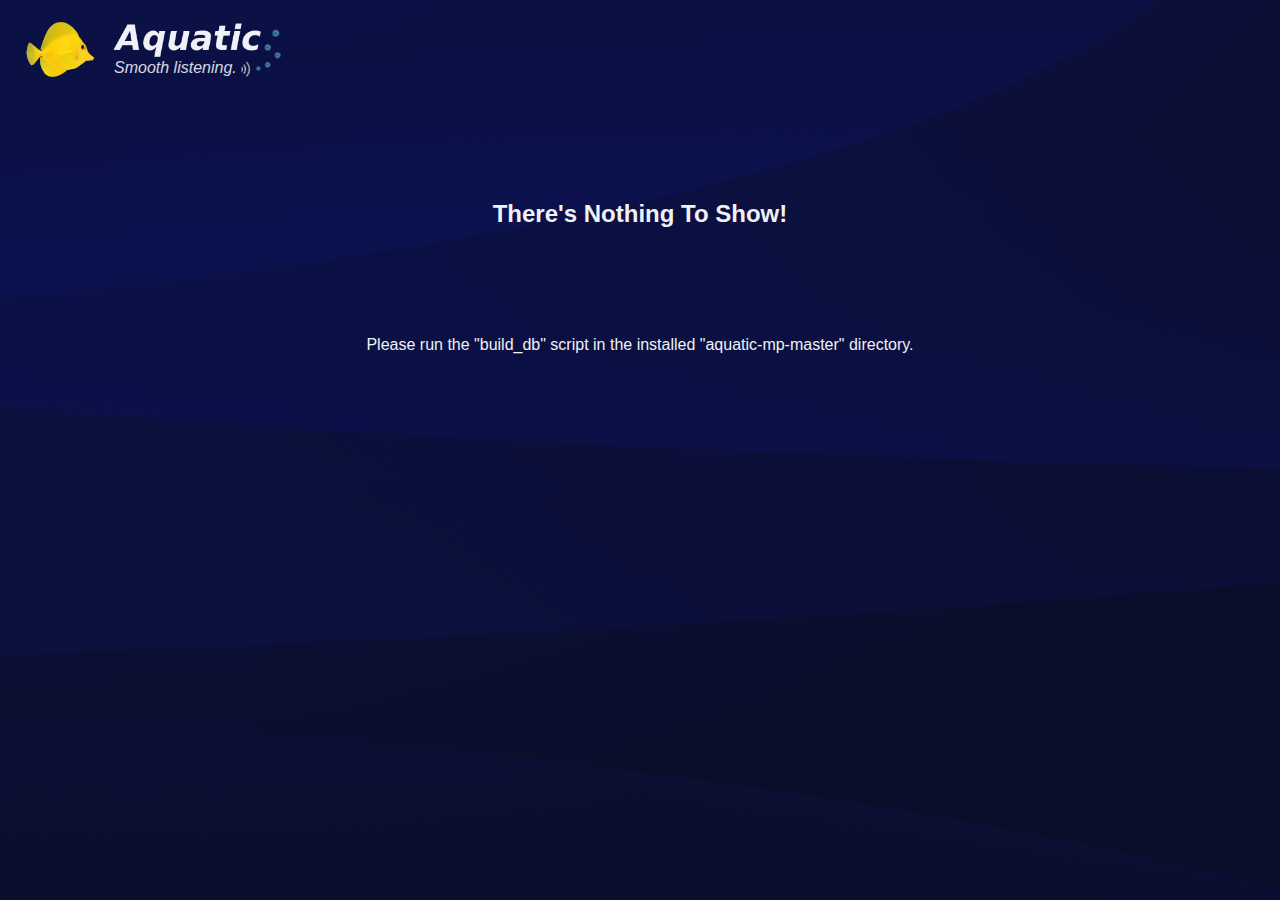
<file: www/err_no_db.html>
<!--
   Project: https://github.com/realsporkman/aquatic-mp
   File:    /www/err_no_db.html

   Copyright 2020 John R. Chase

   Licensed under the Apache License, Version 2.0 (the "License");
   you may not use this file except in compliance with the License.
   You may obtain a copy of the License at

     http://www.apache.org/licenses/LICENSE-2.0

   Unless required by applicable law or agreed to in writing, software
   distributed under the License is distributed on an "AS IS" BASIS,
   WITHOUT WARRANTIES OR CONDITIONS OF ANY KIND, either express or implied.
   See the License for the specific language governing permissions and
   limitations under the License.
-->
<html>
<head>
<meta charset="UTF-8">
<link rel="stylesheet" type="text/css" href="css/style.css">
<link rel="icon" href="img/icon.png" type="image/ico">
<link rel="shortcut icon" href="img/icon.png" type="image/ico">
<title>Aquatic Media Player</title>
</head>
<body style="background-color:black;">
    <section id="player_hdr">
        <section id="logos">
            <img src="img/aquatic.png" id="aquatic">
        </section>
        <img src="img/title.png" id="title">
        <section id="byline">
            <section id="motto">Smooth listening.&nbsp;</section>
            <section id="logo_bubbles">
                <img src="img/logo_bubbles.png" id="logo_bubbles">
            </section>
        </section>
    </section>
<br><br><br><br><br>
<br><br><br><br><br>
<center><h2>There's Nothing To Show!</h2></center>
<br><br>
<br><br>
<center><p>Please run the "build_db" script in the installed "aquatic-mp-master" directory.</p></center>
</body>
</html>
</file>
<file: www/css/style.css>
/*
   Project: https://github.com/realsporkman/aquatic-mp
   File:    /www/css/style.css

   Copyright 2020 John R. Chase

   Licensed under the Apache License, Version 2.0 (the "License");
   you may not use this file except in compliance with the License.
   You may obtain a copy of the License at

     http://www.apache.org/licenses/LICENSE-2.0

   Unless required by applicable law or agreed to in writing, software
   distributed under the License is distributed on an "AS IS" BASIS,
   WITHOUT WARRANTIES OR CONDITIONS OF ANY KIND, either express or implied.
   See the License for the specific language governing permissions and
   limitations under the License.
*/

html {
  height: 100%;
}

body {
  height: 100%;
  min-width: 1000px;
  overflow-x: auto;
  overflow-y: hidden;
  white-space: nowrap;
  margin: 0;
  font-family: verdana, sans-serif;
  color: #F0F1F6;
  background-color: #000843;
  background-image: url("../img/background.png");
  background-size: cover;
  background-repeat: no-repeat;
  background-attachment: fixed;
  opacity: 1;
}

/*******************/

#title {
  position: absolute;
  top: 22px;
  left: 112px;
  width: 150px
}

#logos {
  position: absolute;
  top: 14px;
  left: 8px;
}

#byline {
  position: absolute;
  top: 10px;
  left: 114px;
  opacity: 0.92;
}

#motto {
  float: left;
  margin-top: 49px;
  font-size: 16px;
  font-style: italic;
  opacity: 0.96;
}

#logo_bubbles {
  float: left;
  opacity: 0.92;
}


#aquatic {
  position: absolute;
  top: 0px;
  left: 16px;
  width: 72px;
}


#status_banner {
  position: absolute;
  top: 22px;
  left: 332px;
  width: 304px;
  height: 33px;
  overflow: hidden;
  white-space: nowrap;
  border: 1px solid;
  border-left: 12px solid;
  font-size: 20px;
  background-color: #000000;
  visibility: hidden;
  opacity: 0.93;
}


.status_banner_text {
  position: absolute;
  top: 5px;
  visibility: inherit;
}

/*******************/

#player {
  position: absolute;
  top: 0px;
  left: 0px;
  width: 650px;
  height: 100%;
}

#player_hdr {
  float: left;
  width: 100%;
  height: 60px;
}

#player_body {
  position: absolute;
  top: 60px;
  width: 646px;
  margin-left: 2px;
  margin-right: 8px;
  height: 100%;
}

#workspace {
  position: relative;
  top: 140px;
  left: 650px;
  width: 847px;
  padding-left: 10px;
  overflow-x: hidden;
  overflow-y: auto;
  white-space: nowrap;
}


#index {
  position: absolute;
  top: 131px;
  right: 0px;
  width: 362px;
  /*background-color: #05092b;*/
  height: 100%;
  overflow-y: auto;
  white-space: nowrap;
}


/*******************/

.index_body {
  padding-left: 22px;
  padding-bottom: 6px;
}

.index_letter {
  padding-left: 8px;
  padding-top: 8px;
  font-size: 24px;
}

.index_link {
  padding-top: 4px;
  padding-bottom: 4px;
  overflow: hidden;
}



/*******************/


#workspace_album_detail {
  position: absolute;
  top: 46px;
  left: 59px;
}

#workspace_cover_art {
  float: left;
  margin-left: 5px;
}

#workspace_album_descrip {
  position: absolute;
  top: 34px;
  left: 334px;
}

#workspace_album_artist {
  font-size: 28px;
  width: 410px;
}

#workspace_album_title {
  font-size: 22px;
  padding-top: 14px;
  width: 410px;
}

#workspace_song_list {
  float: left;
  padding-top: 36px;
  width: 730px;
}

.workspace_song_list_elem {
  float: left;
  width: 730px;
  margin-top: 2px;
  padding-top: 4px;
  overflow: hidden;
}

.video_thumb_ad {
  position: relative;
  left: 46px;
  height: 90px;
  margin-top: 6px;
  margin-bottom: 9px;
}

.song_list_elem_ad {
  position: relative;
  float: left;
  width: 730px;
  height: 24px;
}

.song_controls_ad {
  position: absolute;
  top: 0px;
  left: 0px;
  width: 30px;
  height: 24px;
}

.song_title_ad {
  position: absolute;
  top: 0px;
  left: 46px;
  height: 24px;
  overflow: hidden;
  white-space: nowrap;
}

.song_artist_ad {
  position: absolute;
  top: 0px;
  left: 415px;
  width: 190px;
  height: 24px;
  overflow: hidden;
  white-space: nowrap;
}

.song_year_ad {
  position: absolute;
  top: 0px;
  left: 620px;
  width: 50px;
  height: 24px;
}

.song_len_ad {
  position: absolute;
  top: 0px;
  left: 690px;
  width: 40px;
  height: 26px;
}

/*******************/

#album_detail_ctrls {
  position: absolute;
  top: 288px;
  left: 650px;
  width: 80px;
  height: 24px;
}

#album_detail_ctrls_addall_btn {
  left: 0px;
  width: 40px;
}

#album_detail_ctrls_x_btn {
  left: 56px;
  width: 24px;
}


/*******************/

#intro {
  overflow-x: visible;
  overflow-y: auto;
  white-space: normal;
  padding-left: 54px;
  padding-right: 72px;
  padding-top: 130px;
}

#intro_title {
  position: relative;
  left: 66px;
  font-size: 40px;
  font-weight: bold;
}

#intro_body {
  text-align: left;
  font-size: 18px;
  padding-top: 62px;
}


/*******************/

#player_device {
  position: absolute;
  top: 24px;
  left: 34px;
  width: 574px;
  height: 496px;
}

.audio_player {
  position: absolute;
  top: 436px;
  left: 36px;
}

.video_player {
  position: absolute;
  top: 0px;
  left: -12px;
}

#player_cover_art {
  position: absolute;
  top: 50px;
  left: 7px;
}

#player_queue {
  position: absolute;
  top: 520px;
  left: 32px;
  width: 576px;
}

#player_queue_ctrls {
  position: absolute;
  top: 0px;
  left: 2px;
  width: 568px;
  height: 28px;
  border: 3px solid;
}

#player_queue_ctrls_underlight {
  position: absolute;
  top: 36px;
  left: 5px;
  width: 568px;
  height: 12px;
}


#player_queue_ctrls_back_btn {
  left: 7px;
  width: 40px;
}

#player_queue_ctrls_fwd_btn {
  left: 53px;
  width: 40px;
}

#player_queue_ctrls_clear_btn {
  left: 491px;
  width: 70px;
}

#player_queue_body {
  position: absolute;
  top: 72px;
  left: 0px;
  width: 100%;
  max-width: 100%;
  overflow-x: hidden;
  overflow-y: auto;
}

.queue_song_list_elem {
  float: left;
  width: 100%;
  margin-top: 2px;
  padding-top: 4px;
  overflow: hidden;
}

.song_list_elem_pq {
  position: relative;
  float: left;
  width: 562px;
  height: 48px;
}

.song_list_elem_pq_exp {
  position: relative;
  float: left;
  width: 428px;
  height: 48px;
}

.song_controls_pq {
  position: absolute;
  top: 0px;
  left: 0px;
  width: 84px;
  height: 24px;
}

.song_title_pq {
  position: absolute;
  top: 0px;
  left: 100px;
  width: 414px;
  height: 24px;
  overflow: hidden;
  white-space: nowrap;
  font-size: 14px;
}

.song_title_pq_exp {
  position: absolute;
  top: 0px;
  left: 100px;
  width: 281px;
  height: 24px;
  overflow: hidden;
  white-space: nowrap;
  font-size: 14px;
}

.song_title_pq:hover {
  text-decoration: underline;
}

.song_title_pq_exp:hover {
  text-decoration: underline;
}

.song_artist_pq {
  position: absolute;
  top: 22px;
  left: 100px;
  width: 174px;
  height: 24px;
  overflow: hidden;
  white-space: nowrap;
  color: #a7a7ab;
  font-size: 14px;
}

.song_artist_pq_exp {
  position: absolute;
  top: 22px;
  left: 100px;
  width: 154px;
  height: 24px;
  overflow: hidden;
  white-space: nowrap;
  color: #a7a7ab;
  font-size: 14px;
}

.song_album_pq {
  position: absolute;
  top: 22px;
  left: 286px;
  width: 230px;
  height: 24px;
  overflow: hidden;
  white-space: nowrap;
  color: #a7a7ab;
  font-size: 14px;
}

.song_album_pq_exp {
  position: absolute;
  top: 22px;
  left: 266px;
  width: 110px;
  height: 24px;
  overflow: hidden;
  white-space: nowrap;
  color: #a7a7ab;
  font-size: 14px;
}

.song_len_pq {
  position: absolute;
  top: 0px;
  left: 528px;
  width: 22px;
  height: 24px;
  font-size: 14px;
}

.song_len_pq_exp {
  position: absolute;
  top: 0px;
  left: 395px;
  width: 22px;
  height: 24px;
  font-size: 14px;
}

/*******************/

#adspace {
  position: absolute;
  top: 0px;
  right: 0px;
  width: 1152px;
  background-color: #000000;
  border-bottom: 3px solid;
}

@media all and (max-width: 1860px) {
    #adspace{
        margin-left: 0px;
        left: 708px;
    }
    #adlight{
        margin-left: 0px;
        left: 708px;
    }
    #index{
        margin-left: 0px;
        left: 1498px;
    }
}

.adsp_panel {
  position: absolute;
  top: 4px;
}

.adsp_ad_back {
  position: absolute;
  top: -4px;
  width: 238px;
  height: 128px;
  border-left: 3px solid;
  border-right: 3px solid;
  z-index: -10;
}

.adsp_ad {
  position: absolute;
  top: 0px;
  width: 214px;
  height: 120px;
}

.adsp_cover {
  position: absolute;
  top: 0px;
  width: 120px;
  height: 120px;
}

#adlight {
  position: absolute;
  top: 132px;
  right: 0px;
  z-index: 1000;
}


/*******************/

.button {
  vertical-align: top;
  padding-left: 1px;
  padding-right: 1px;
  width: 26px;
  height: 16px;
  border-radius: 3px;
}

.button_back {
  position: absolute;
  top: 3px;
  left: 8px;
  width: 14px;
  height: 13px;
  background-color: #000000;
}

.ctrls_btn {
  position: absolute;
  top: 4px;
  height: 17px;
  background-color: #ea927c;
  border-radius: 3px;
  font-size: 14px;
  text-align: center;
  color: black;
}

.ctrls_btn:hover {
  color: white;
}

.song_btn_add_ad {
  position: relative;
  float: left;
}

.list_elem {
  font-size: 16px;
}


.list_elem:hover {
  color: #ffffff;
  background-color: #000f57;
}


.song_btn_rm_pq {
  position: relative;
  float: left;
}

.song_btn_up_pq {
  position: relative;
  float: left;
}

.song_btn_dn_pq {
  position: relative;
  float: left;
}

.minilight {
  position: absolute;
  top: 30px;
  width: 4px;
  height: 4px;
  border-radius: 2px;
  background-color: #000000;
}

#player_expand_btn {
  position: absolute;
  bottom: -2px;
  left: -2px;
  width: 36px;
  height: 36px;
}

.player_expand_btn_img {
  position: absolute;
  top: 8px;
  left: 16px;
  opacity: 0;
}


/*******************/

#aquarium {
  position: relative;
  width: 100%;
  height: 99.7%;
  overflow: hidden;
}

.aqua_obj {
  position: absolute;
}

.bubbles {
  z-index: -100;
}

.aqua_img {
  z-index: -10;
}

.reef_obj {
  z-index: -5;
}


/*******************/

::-webkit-scrollbar {
  width: 5px;
}

/* Track */
::-webkit-scrollbar-track {
  -webkit-box-shadow: inset 0 0 6px rgba(0,0,0,0.3);
  -webkit-border-radius: 5px;
  border-radius: 5px;
}

/* Handle */
::-webkit-scrollbar-thumb {
  -webkit-border-radius: 5px;
  border-radius: 5px;
  background: rgba(230,231,244,0.8);
  -webkit-box-shadow: inset 0 0 6px rgba(0,0,0,0.5);
}
::-webkit-scrollbar-thumb:window-inactive {
  background: rgba(230,231,244,0.4);
}
</file>
